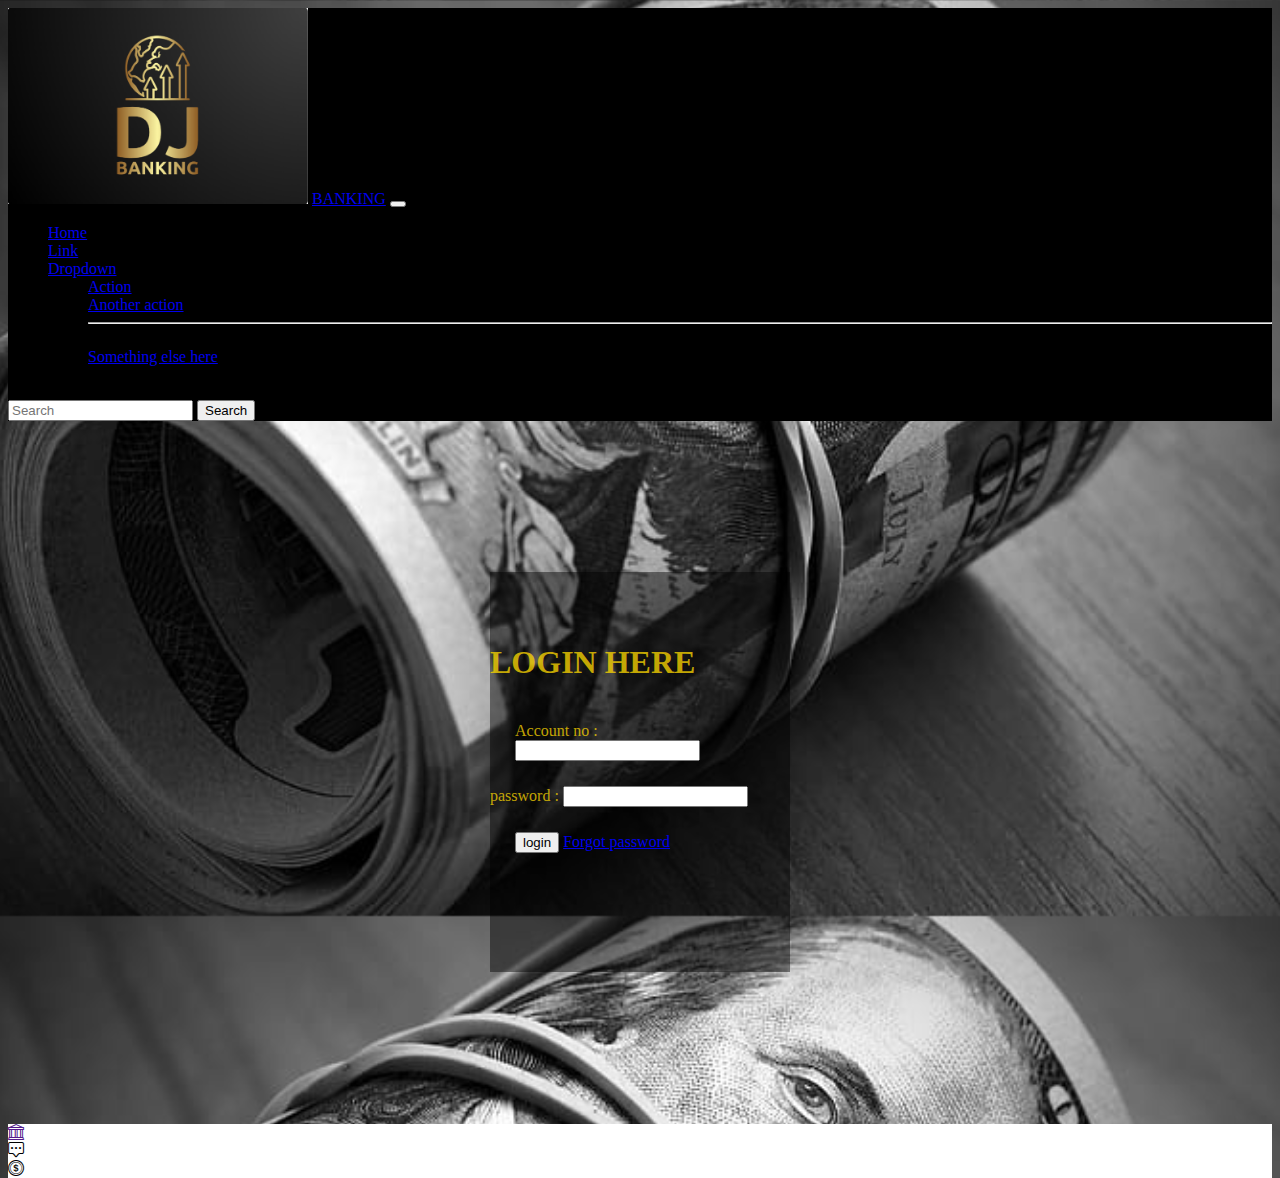
<file: index.html>
<!doctype html>
<html lang="en">
  <head>
    <meta charset="utf-8">
    <meta name="viewport" content="width=device-width, initial-scale=1">
    <title>DJ BANKING</title>
    <link rel="stylesheet" href="https://cdn.jsdelivr.net/npm/bootstrap-icons@1.10.3/font/bootstrap-icons.css">
    <link href="https://cdn.jsdelivr.net/npm/bootstrap@5.2.3/dist/css/bootstrap.min.css" rel="stylesheet" integrity="sha384-rbsA2VBKQhggwzxH7pPCaAqO46MgnOM80zW1RWuH61DGLwZJEdK2Kadq2F9CUG65" crossorigin="anonymous">
    <link rel="stylesheet" href="css/style2.css">
    <script src = "trans.js"></script>
  </head>

  <nav class="navbar navbar-expand-lg navbar-dark">
     <div class="container-fluid">
        <img class= img1 src="/img/djbanking.jpg.PNG" alt="bank">
      <a class="navbar-brand" href="#">BANKING</a>
      <button class="navbar-toggler" type="button" data-bs-toggle="collapse" data-bs-target="#navbarSupportedContent" aria-controls="navbarSupportedContent" aria-expanded="false" aria-label="Toggle navigation">
        <span class="navbar-toggler-icon"></span>
      </button>
      <div class="collapse navbar-collapse" id="navbarSupportedContent">
        <ul class="navbar-nav me-auto mb-2 mb-lg-0">
          <li class="nav-item">
            <a class="nav-link active" aria-current="page" href="#">Home</a>
          </li>
          <li class="nav-item">
            <a class="nav-link" href="#">Link</a>
          </li>
          <li class="nav-item dropdown">
            <a class="nav-link dropdown-toggle" href="#" role="button" data-bs-toggle="dropdown" aria-expanded="false">
              Dropdown
            </a>
            <ul class="dropdown-menu">
              <li><a class="dropdown-item" href="#">Action</a></li>
              <li><a class="dropdown-item" href="#">Another action</a></li>
              <li><hr class="dropdown-divider"></li>
              <li><a class="dropdown-item" href="#">Something else here</a></li>
            </ul>
          </li>
          <li class="nav-item">
            <a class="nav-link disabled">Disabled</a>
          </li>
        </ul>
        <form class="d-flex" role="search">
          <input class="form-control me-2" type="search" placeholder="Search" aria-label="Search">
          <button class="btn btn-outline-success" type="submit">Search</button>
        </form>
      </div>
    </div>
  </nav>

<body>

  <div class="form-box" action="">
       <h1>LOGIN HERE</h1>
  
  
    <div class="d3">
        <label for="email">
        Account no :
        </label>
        <input type="text" id="acno">
    </div>
    <div class="d4">
        <label for="password">
         password :
        </label>
      <input type="password" id="pwd">
    </div> 
    <div class="d8">
      <button type="button" onclick="Bank.login()"> 
        login
      </button>
   
   
   <a href="file:///C:/Users/user/Desktop/HTML/page1.html">
       Forgot password
   </a>
   </div>
  </div>

</body>
<div class="form-box2">
<div>
  <a href="">
    <i class="bi bi-bank"></i>
  </a>

</div>
<div>
<i class="bi bi-chat-square-dots"></i>
</div>
<div>
  <i class="bi bi-coin"></i>
</div>
</div>
</file>
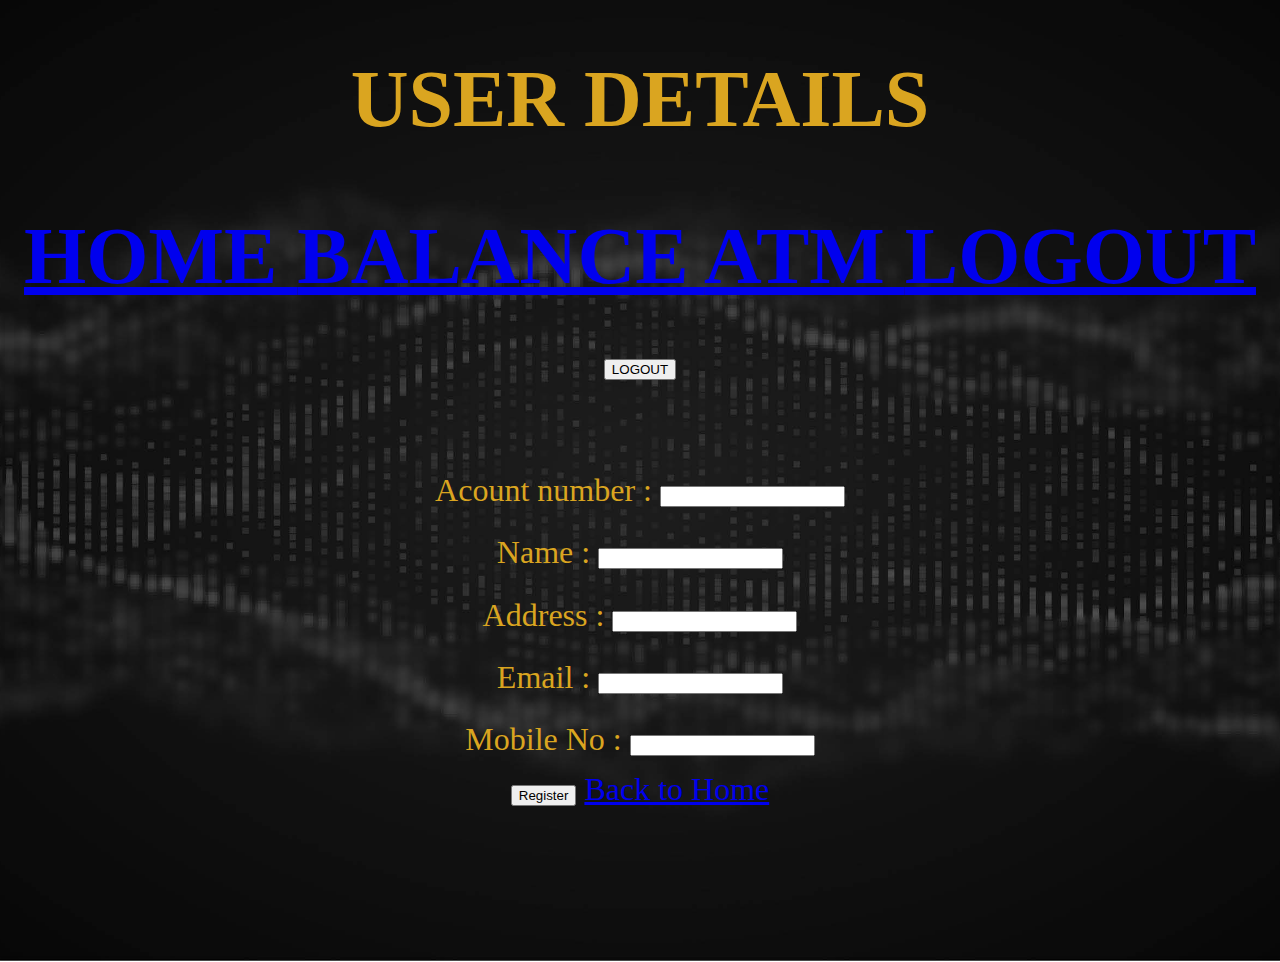
<file: project2.html>
<!doctype html>
<html lang="en">
  <head>
    <meta charset="utf-8">
    <meta name="viewport" content="width=device-width, initial-scale=1">
    <title>DJ BANKING</title>
    <link rel="stylesheet" href="https://cdn.jsdelivr.net/npm/bootstrap-icons@1.10.3/font/bootstrap-icons.css">
    <link href="https://cdn.jsdelivr.net/npm/bootstrap@5.2.3/dist/css/bootstrap.min.css" rel="stylesheet" integrity="sha384-rbsA2VBKQhggwzxH7pPCaAqO46MgnOM80zW1RWuH61DGLwZJEdK2Kadq2F9CUG65" crossorigin="anonymous">
    <link rel="stylesheet" href="css/style3.css">
  </head>
  <h1>USER DETAILS
</h1>
<h2>
  <a href= "index.html" class="btn btn-primary"> HOME </a> 
  <a href= "project3.html" class="btn btn-primary"> BALANCE </a> 
  <a href= "project4.html" class="btn btn-primary"> ATM </a>
   <a href= "index.html" class="btn btn-primary"> LOGOUT </a>
<button type="button" class="btn btn-primary">LOGOUT</button>
</h2>


<div class="d2">
    <label for="text">
        Acount number :
     </label>
    <input type="text">
</div>
<div class="d3">
    <label for="name">
        Name :
     </label>
    <input type="text">
</div>
<div class="d4">
    <label for="text">
         Address :
    </label>
   <input type="text">
</div>
<div class="d5">
    <label for="email">
         Email :
    </label>
   <input type="email">
</div>
<div class="d6">
    <label for="number">
         Mobile No :
    </label>
   <input type="text">
</div>
<div class="d8">
    <input type="submit" value="Register"> 
 
 
 <a href="C:\Users\user\Desktop\HTML\project\project.html">
     Back to Home
 </a>
</file>
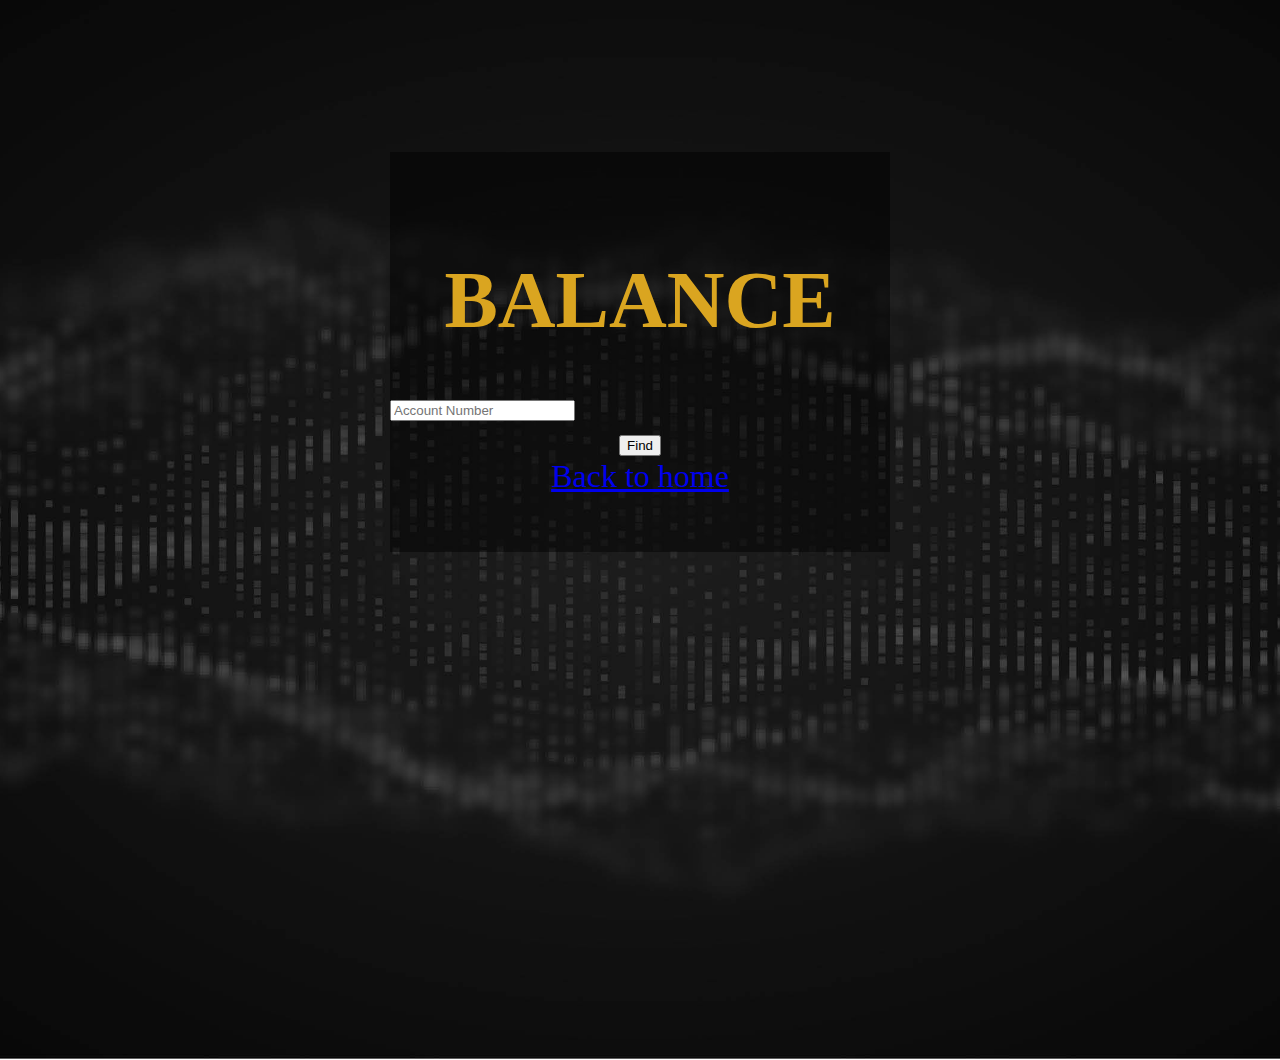
<file: project3.html>
<!doctype html>
<html lang="en">
  <head>
    <meta charset="utf-8">
    <meta name="viewport" content="width=device-width, initial-scale=1">
    <title>DJ BANKING</title>
    <link rel="stylesheet" href="https://cdn.jsdelivr.net/npm/bootstrap-icons@1.10.3/font/bootstrap-icons.css">
    <link href="https://cdn.jsdelivr.net/npm/bootstrap@5.2.3/dist/css/bootstrap.min.css" rel="stylesheet" integrity="sha384-rbsA2VBKQhggwzxH7pPCaAqO46MgnOM80zW1RWuH61DGLwZJEdK2Kadq2F9CUG65" crossorigin="anonymous">
     <link rel="stylesheet" href="css/style4.css">
  </head>

<div class="form-box" action="">
    <h1>BALANCE</h1>
    <div class="d3">
        <input type="email" class="form-control" id="floatingInput" placeholder="Account Number">
      </div>
      <div class="d8">
        <input type="submit" value="Find"> 
        <div>
        <a href="file:///C:/Users/user/Desktop/HTML/page1.html">
            Back to home
        </a>
    </div>
</file>
<file: css/style2.css>
.img1{
    width: 300px;
}
.img2{
    width: 1600px;
    
}
.navbar-dark{
    background-color:rgb(0, 0, 0);
}
body{
    background-image:url("../img/desktop-wallpaper-dollar-one-roll-money-money-dollar.jpg");
    background-position-x: center;
    background-size: cover;
    height: 100vh;
}
.form-box{
    width: 300px;
    height: 300px;
    background:rgba(0, 0, 0, 0.448);
    margin: 12% auto;
    padding: 50PX 0;
    color: rgba(255, 217, 0, 0.756);

}
.form-box2{
    background: white;
}

.d3{
    /* width: 20%; */
    padding:20px ;
    margin:5px ;

}
.d8{
    padding: 25px;
}
</file>
<file: css/style3.css>
.img1{
    width: 300px;
}
.img2{
    width: 1600px;
    
}
.navbar-dark{
    background-color:rgb(0, 0, 0);
}
body{
    background-image:url("../img/home2.jpg");
    background-position-x: center;
    background-size: cover;
    height: 100vh;
}
h1{
    font-size:  5rem;
    font-style:normal;
    color:goldenrod;
    text-align: center;

}
h2{
    font-size:  5rem;
    font-style:normal;
    color:goldenrod;
    text-align: center;

}
.d1{
    font-size:  2rem;
    font-style:normal;
    color: black;
    text-align: center;

}
.d2{
    font-size:  2rem;
    font-style:normal;
    color:goldenrod;
    text-align: center;
    padding: 1%;
}
.d3{
    font-size:  2rem;
    font-style:normal;
    color: goldenrod;
    text-align: center;
    padding: 1%;
}
.d4{
    font-size:  2rem;
    font-style:normal;
    color:goldenrod;
    text-align: center;
    padding: 1%;
}
.d5{
    font-size:  2rem;
    font-style:normal;
    color: goldenrod;
    text-align: center;
    padding: 1%;
}
.d6{
    font-size:  2rem;
    font-style:normal;
    color: goldenrod;
    text-align: center;
    padding: 1%;
}
.d8{
    font-size:  2rem;
    font-style:normal;
    color: goldenrod;
    text-align: center;
}
</file>
<file: css/style4.css>
body{
    background-image:url("../img/home2.jpg");
    background-position-x: center;
    background-size: cover;
    height: 100vh;
}
h1{
    font-size:  5rem;
    font-style:normal;
    color:goldenrod;
    text-align: center;

}



.form-box{
    width: 500px;
    height: 300px;
    background:rgba(0, 0, 0, 0.448);
    margin: 12% auto;
    padding: 50PX 0;
    color: rgba(255, 217, 0, 0.756);
}

.d8{
    font-size:  2rem;
    font-style:normal;
    color: black;
    text-align: center;

}
</file>
